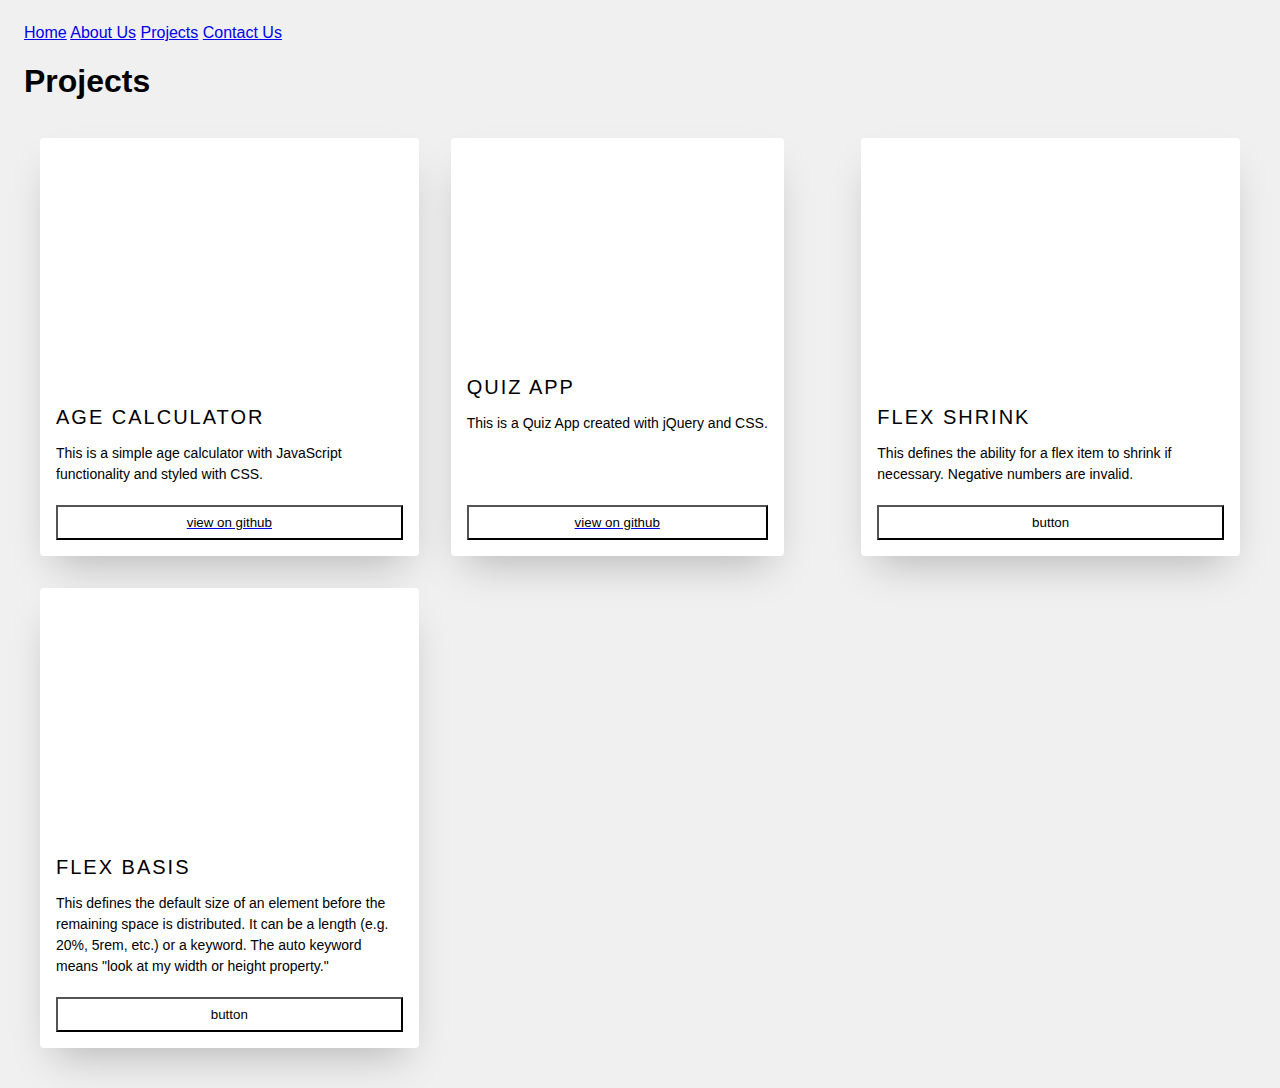
<file: projects.html>
<!DOCTYPE html>
<html lang="en">
<head>
    <meta charset="UTF-8">
    <meta name="viewport" content="width=device-width, initial-scale=1.0">
    <link rel="stylesheet" type="text/css" href="css/projects.css">
    <title>Projects</title>
</head>
<body>
  <div class="nav-menu"> 
    <a href="index.html">Home</a>
    <a href="about-us.html">About Us</a>
    <a href="projects.html">Projects</a>
    <a href="contact-us.html">Contact Us</a>  
</div>
    <h1>Projects</h1>
    <ul class="cards">
        <li class="cards__item">
          <div class="card">
            <div class="card__image card__image--age-calculator"></div>
            <div class="card__content">
              <div class="card__title">Age Calculator</div>
              <p class="card__text">This is a simple age calculator with JavaScript functionality and styled with CSS.</p>
              <a href="https://github.com/clari-pho/AgeCalculatorProject.git" target="_blank"><button class="btn btn--block card__btn">View on GitHub</button></a>
            </div>
          </div>
        </li>
        <li class="cards__item">
          <div class="card">
            <div class="card__image card__image--quiz-app"></div>
            <div class="card__content">
              <div class="card__title">Quiz App</div>
              <p class="card__text">This is a Quiz App created with jQuery and CSS.</p>
              <a href="https://github.com/clari-pho/Quiz-app.git" target="_blank"><button class="btn btn--block card__btn">View on Github</button></a>
            </div>
          </div>
        </li>
        <li class="cards__item">
          <div class="card">
            <div class="card__image card__image--record"></div>
            <div class="card__content">
              <div class="card__title">Flex Shrink</div>
              <p class="card__text">This defines the ability for a flex item to shrink if necessary. Negative numbers are invalid.</p>
              <button class="btn btn--block card__btn">Button</button>
            </div>
          </div>
        </li>
        <li class="cards__item">
          <div class="card">
            <div class="card__image card__image--flowers"></div>
            <div class="card__content">
              <div class="card__title">Flex Basis</div>
              <p class="card__text">This defines the default size of an element before the remaining space is distributed. It can be a length (e.g. 20%, 5rem, etc.) or a keyword. The auto keyword means "look at my width or height property."</p>
              <button class="btn btn--block card__btn">Button</button>
            </div>
          </div>
        </li>
      </ul>
</body>
</html>
</file>
<file: css/projects.css>
@gray-darker:               #444444;
@gray-dark:                 #696969;
@gray:                      #999999;
@gray-light:                #cccccc;
@gray-lighter:              #ececec;
@gray-lightest:             lighten(@gray-lighter,4%);

*,
*::before,
*::after { 
  box-sizing: border-box;
}

html {
  background-color: #f0f0f0;
}

body {
  color: @gray;
  font-family: 'Roboto','Helvetica Neue', Helvetica, Arial, sans-serif;
  font-style: normal;
  font-weight: 400;
  letter-spacing: 0;
  padding: 1rem;
  text-rendering: optimizeLegibility;
  -webkit-font-smoothing: antialiased;
  -moz-osx-font-smoothing: grayscale;
  -moz-font-feature-settings: "liga" on;
}

img {
  height: auto;
  max-width: 100%;
  vertical-align: middle;
}

.btn {
  background-color: white;
  border: 1px solid @gray-light;
  //border-radius: 1rem;
  color: @gray-dark;
  padding: 0.5rem;
  text-transform: lowercase;
}

.btn--block {
  display: block;
  width: 100%;
}
 
.cards {
  display: flex;
  flex-wrap: wrap;
  list-style: none;
  margin: 0;
  padding: 0;
}

.cards__item {
  display: flex;
  padding: 1rem;
  @media(min-width: 40rem) {
    width: 50%;
  }
  @media(min-width: 56rem) {
    width: 33.3333%;
  }
}

.card {
  background-color: white;
  border-radius: 0.25rem;
  box-shadow: 0 20px 40px -14px rgba(0,0,0,0.25);
  display: flex;
  flex-direction: column;
  overflow: hidden;
  &:hover {
    .card__image {
      filter: contrast(100%);
    }
  }
}

.card__content {
  display: flex;
  flex: 1 1 auto;
  flex-direction: column;
  padding: 1rem;
}

.card__image {
  background-position: center center;
  background-repeat: no-repeat;
  background-size: cover;
  border-top-left-radius: 0.25rem;
  border-top-right-radius: 0.25rem;
  filter: contrast(70%);
  //filter: saturate(180%);
  overflow: hidden;
  position: relative;
  transition: filter 0.5s cubic-bezier(.43,.41,.22,.91);;
  &::before {
    content: "";
	  display: block;
    padding-top: 56.25%; // 16:9 aspect ratio
  }
  @media(min-width: 40rem) {
    &::before {
      padding-top: 66.6%; // 3:2 aspect ratio
    }
  }
}

.card__image--flowers {
  background-image: url(https://unsplash.it/800/600?image=82);
}

.card__image--quiz-app {
  background-image: url(https://drive.google.com/uc?id=1klL8O_VtPDMxpQKlfvmhBavPNdBOniYY);
}

.card__image--record {
  background-image: url(https://unsplash.it/800/600?image=39);
}

.card__image--age-calculator {
  background-image: url(https://drive.google.com/uc?id=1XHZI257MNUi35VUOsXXT5APnNXpgLN_Y);
}

.card__title {
  color: @gray-dark;
  font-size: 1.25rem;
  font-weight: 300;
  letter-spacing: 2px;
  text-transform: uppercase;
}

.card__text {
  flex: 1 1 auto;
  font-size: 0.875rem;
  line-height: 1.5;
  margin-bottom: 1.25rem;
}
</file>
